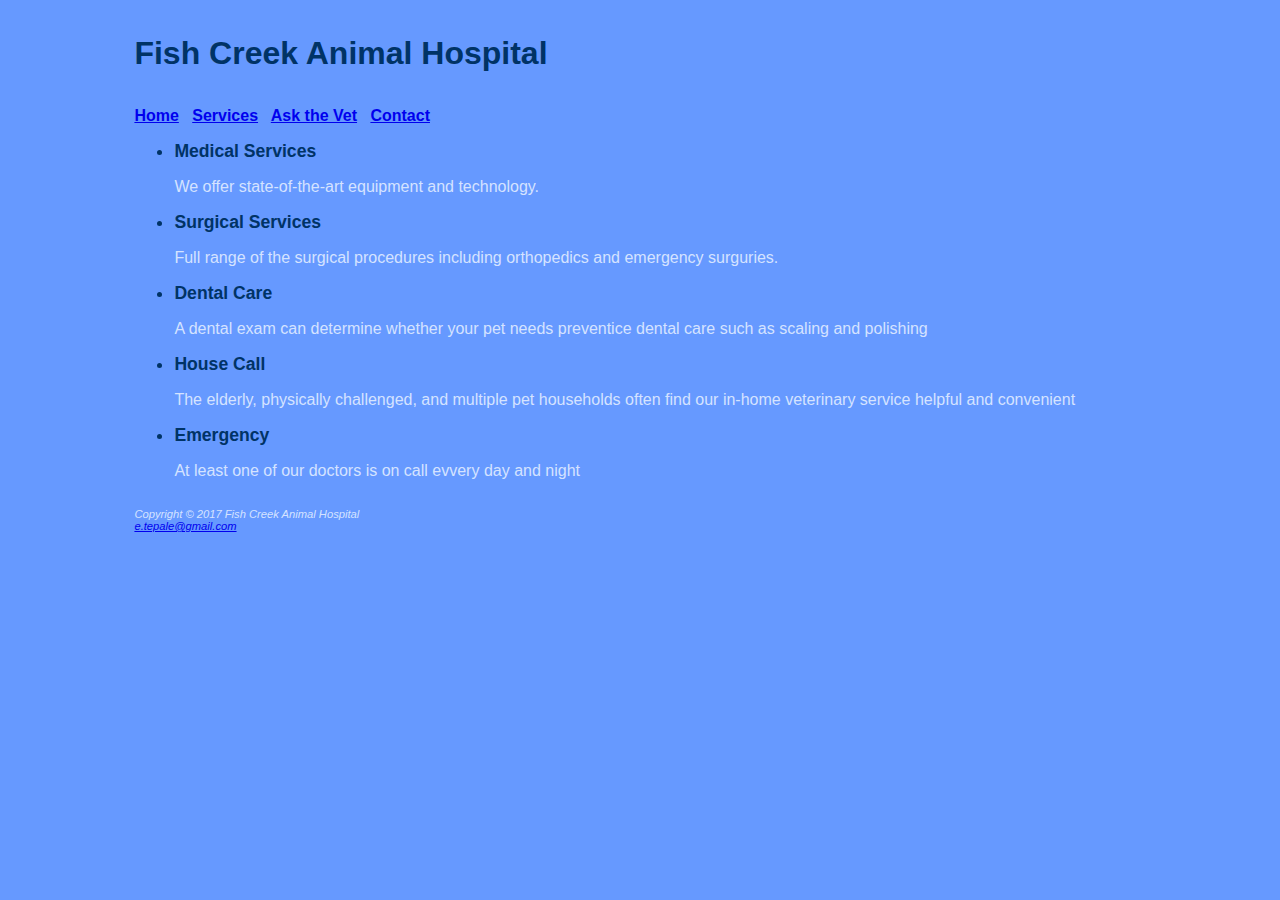
<file: services.html>
<!DOCTYPE html>
<html lang="en">
  <head>
    <title>Fish Creek Animal Hospital Services</title>
    <link rel="stylesheet" href="fishcreek.css">
  </head>

  <body>
    <div id="wrapper">
      <header>
        <h1>Fish Creek Animal Hospital</h1>

      </header>

      <nav>
        <b>
          <a href="index.html">Home</a> &nbsp
          <a href="services.html">Services</a> &nbsp
          <a href="askVet.html">Ask the Vet</a> &nbsp
          <a href="contact.html">Contact</a> &nbsp
        </b>
      </nav>

      <main>

        <ul>
          <li class="category">Medical Services</li>
            <p>We offer state-of-the-art equipment and technology.</p>
          <li class="category">Surgical Services</li>
            <p>Full range of the surgical procedures including orthopedics and emergency surguries.</p>
          <li class="category">Dental Care</li>
            <p>A dental exam can determine whether your pet needs preventice dental
               care such as scaling and polishing</p>
          <li class="category">House Call</li>
            <p>The elderly, physically challenged, and multiple pet households often find our
               in-home veterinary service helpful and convenient</p>
          <li class="category">Emergency</li>
            <p>At least one of our doctors is on call evvery day and night</p>
        </ul>

        <div>

        </div>

      </main>

      <footer><br />
        Copyright &copy; 2017 Fish Creek Animal Hospital <br />
        <a href="mailto:e.tepale@gmail.com">e.tepale@gmail.com</a>
      </footer>
    </div>
  </body>


</html>
</file>
<file: fishcreek.css>
body {
  background-color: #6699ff;
  color: #d5e3ff;
  font-family: Verdana, arial, sans-serif;
}

header {
  background-color: #6699ff;
  color: #003366;
  font: serif;
}

h1 {
  line-height: 200%;
}

nav {
  font-weight: bold;
}

footer {
  font-size: .70em;
  font-style: italic;
}

#wrapper {
  width: 80%;
  margin: auto;

}

.category { /* Class */
  font-weight: bold;
  background-color: #6699FF;
  color: #003366;
  font-size: 1.1em;
}
</file>
